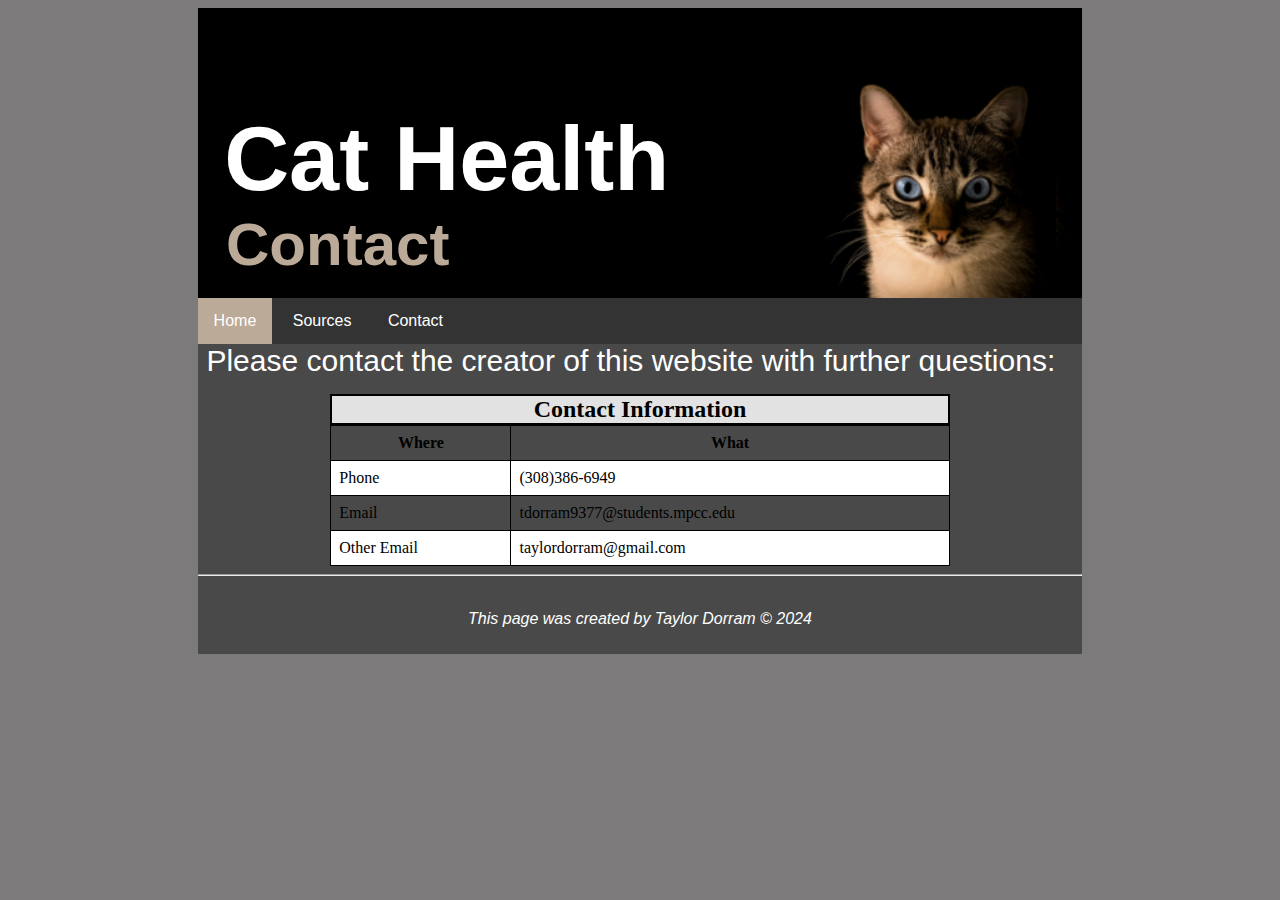
<file: contact.html>
<DOCTYPE html>
    <html>
    <head>
    <title>Multimedia</title>
    <meta charset="UTF-8">
    <meta name="description" content="Adding multimedia to our site.">
    <link href="styles.css" rel="stylesheet" type="text/css">
    </head>
    
    <body>

    <div class="pagebox">
    <header>
    <h1>Cat Health</h1>
    <h6>Contact</h6>
    <h6></h6>
    </header>
    
    
    <nav>
    <div class="topnav">
    <a class="current" href="index.html">Home</a>
    <a href="sources.html">Sources</a>
    <a href="contact.html">Contact</a>
    </div>
    </nav>

    <h7>Please contact the creator of this website with further questions:</h7>

    <p> </p>

    <table>
        <caption>Contact Information</caption>
        <tr>
        <th>Where</th>
        <th>What</th>
        </tr>
        
        <tr>
        <td>Phone</td>
        <td>(308)386-6949</td>
        </tr>
        
        <tr>
            <td>Email</td>
            <td>tdorram9377@students.mpcc.edu</td>
            </tr>

        <tr>
        <td>Other Email</td>
        <td>taylordorram@gmail.com</td>
        </tr>
      
        
        </table>


<hr/>

<footer>
    <p>This page was created by Taylor Dorram &copy; 2024</p>
    </footer>
    </div>
    
    
    </body>
    </html>
</file>
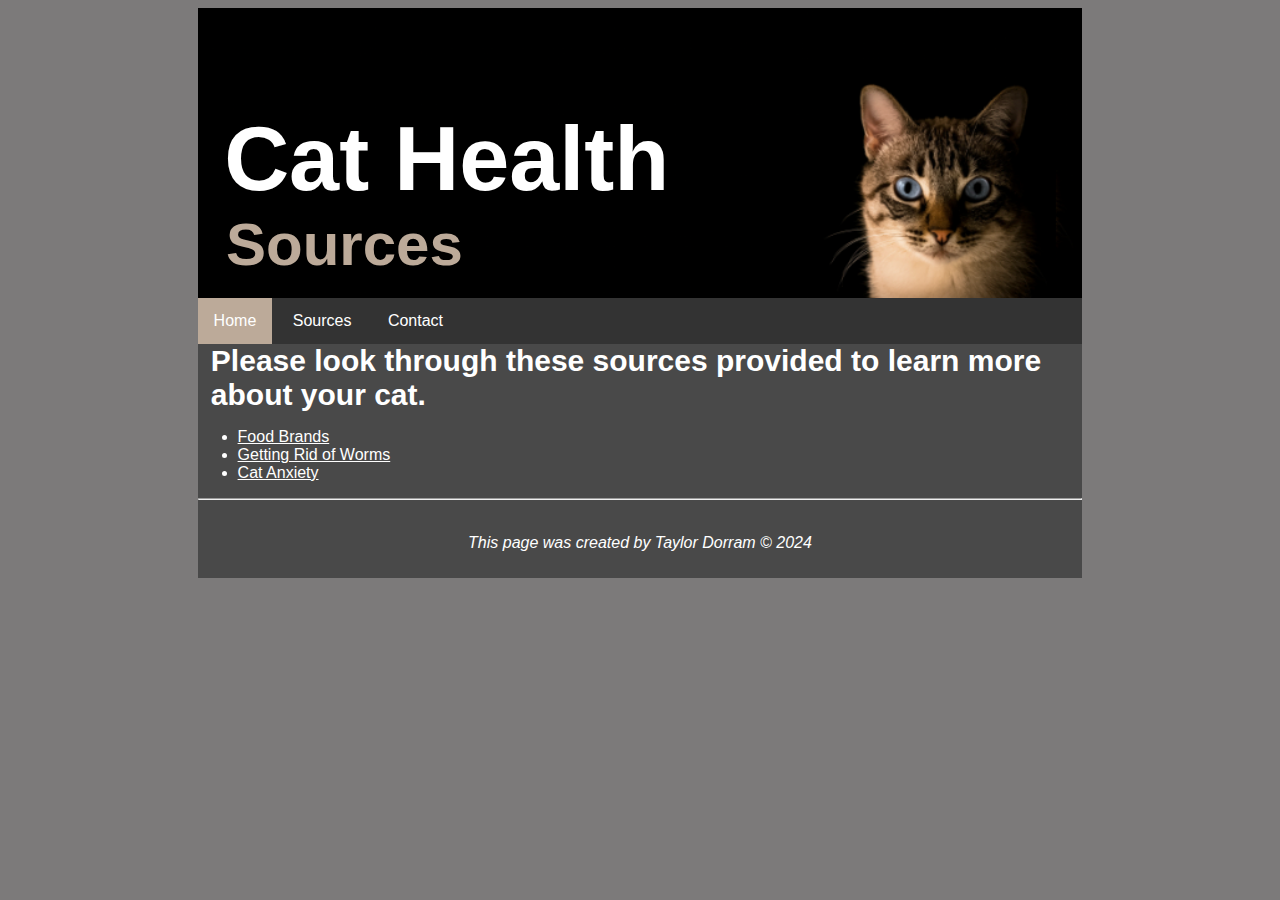
<file: sources.html>
<DOCTYPE html>
    <html>
    <head>
    <title>Multimedia</title>
    <meta charset="UTF-8">
    <meta name="description" content="Adding multimedia to our site.">
    <link href="styles.css" rel="stylesheet" type="text/css">
    </head>
    
    <body>
    <div class="pagebox">
    <header>
    <h1>Cat Health</h1>
    <h6>Sources</h6>
    </header>
    
    <nav>
    <div class="topnav">
    <a class="current" href="index.html">Home</a>
    <a href="sources.html">Sources</a>
    <a href="contact.html">Contact</a>
    </div>
    </nav>

   <article>
    <section>
    <h5>Please look through these sources provided to learn more about your cat.</h5>

<ul>
    <li><a href="https://www.chewy.com/best/budget-cat-foods_s911328?utm_
        source=google&utm_medium=cpc&utm_campaign=187982379&utm_content=10
        442378979&gad_source=1&gclid=Cj0KCQiA3sq6BhD2ARIsAJ8MRwUvzPAMRKMbh-
        pPHcqyaSXPkBjkFskhqFz0NpiXTq8_dC0FiX9HcPcaAutqEALw_wcB
        " target="_blank">Food Brands</a></li>
    <li><a href="https://www.bearcreekvetonline.com/site/blog/2021/11/15/get-
        rid-of-worms-in-cats#:~:text=The%20best%20way%20to%20protect,when%20they%
        20are%20most%20treatable." target="_blank">Getting Rid of Worms</a></li>
    <li><a href="https://www.thesprucepets.com/reducing-anxiety-in-cats-554064" target="_blank">Cat Anxiety</a></li>
</ul>

    </article>
    </section>

    <hr/>
</section>
</article>

<footer>
<p>This page was created by Taylor Dorram &copy; 2024</p>
</footer>
</div>


</body>
</html>
</file>
<file: styles.css>
/* CSS Document for multimedia demonstration */

body{
    background-color: #7C7A7A;
}

.pagebox{
    background-color: #494949;
    width: 70%;
    margin: auto;
    max-width: 900px;
}

header{
    background-image: url('images/cat.jpg');
    background-size: cover;
    height: 250px;
    position: relative;
    padding: 20px;
}

h1{
    font-size: 90px;
    font-family: Arial, Helvetica, sans-serif;
    color: #ffffff;
    position: absolute;
    bottom: 0; 
    left: 0;
    padding: 3%;
}

h2{
    font-size: 45px;
    padding-left: 1%;
    margin: auto;
    font-family: Arial, Helvetica, sans-serif;
    color: #ffffff;
}

h3{
    font-size: 50px;
    text-align: center;
    font-family: Arial, Helvetica, sans-serif;
    margin: auto;
    padding-bottom: 2.5%;
}

h4{
    font-family: Arial, Helvetica, sans-serif;
    color: #ffffff;
    text-align: center;
}

h5{
    font-size: 30px;
    padding-left: 1.5%;
    color: #ffffff;
    font-family: Arial, Helvetica, sans-serif;
    margin: auto;
}

h6{
    font-size: 60px;
    font-family: Arial, Helvetica, sans-serif;
    color: #BCAA99;
    position: sticky;
    bottom: 0; 
    padding: 3%;
    padding-left: 1%;
    padding-top: 5%;
}

h7{
    font-size: 30px;
    font-family: Arial, Helvetica, sans-serif;
    color: ffffff;
    text-align: justify;
    padding-left: 1%;
    padding-right: 1%;
    padding-bottom: 2%;


}

li{
    font-family: Arial, Helvetica, sans-serif;
    padding-right: 2%;
    color: #ffffff;
}

a{
    color: #ffffff;
}

p{
    color: #ffffff;
    font-family: Arial, Helvetica, sans-serif;
    padding-left: 2%;
    padding-right: 2%;
}

.calm{
    text-align: center;
}

.topnav{
    width: 100%;
    margin: 0;
    padding: 0;
    background-color: #333333;
    float: left;
    font-family: Arial, Helvetica, sans-serif;
}

.topnav a{
    display: inline-block;
    color: #ffffff;
    text-align: center;
    padding: 14px 16px;
    text-decoration: none;
}

.topnav a:hover{
    background-color: #111111;
}

.current{
    background-color: #BCAA99;
}



.smallpic{
    width: 25%;
    float: left;
    padding: 3px;
    margin-left: 5px;
    margin-bottom: 5px;
    margin-right: 15px;
    padding-bottom: 3.5%;
}

hr{clear: both;}

.bigpic{
    width: 50%;
    display: block;
    margin: auto; 5px;
    padding-top: 1%;
}


h3 {
    color: #ffffff;
}

audio{
    width: 70%;
    display: block;
    margin: auto;
}

.video_container{
  position: relative;
  padding-bottom: 56.25%;
  padding-top: 30px;
  height: 0;
  overflow: hidden;
}

iframe, .video_container object{
  border: none;
  position: absolute;
  top: 0;
  left:22;
  right: 0;
  width: 95%;
  height: 95%;

}

table{
    border-collapse: collapse;
    width: 70%;
    margin: auto;
    padding-top: 3%;
}

td, th{
    border: 1px solid #000000;
    padding: 8px;
}

tr:nth-child(even){
    background-color: #ffffff;
}

caption{
    font-weight: bold;
    font-size: 1.5em;
    background-color: #E2E2E2;
    border: 2px solid #000000;
}


footer{
  font-style: italic;
  text-align: center;
  padding: 10px 0;

}

@media only screen and (max-width: 900 px){
  h1{font-size: 42px}
h6{padding-top: 15%}}

@media only screen and (max-width: 600px){
.pagebox{width: 90%}
.topnav{width: 100%;
overflow: hidden
padding: none;}
.topnav a{width: 100%;
display: block;
text-align: center;
background-color: #000000;
border-style: solid;
border-width: 1px;
boder-color: #323232;}
.smallpic{
  width: 100%;
}
audio{width: 100%;}
</file>
